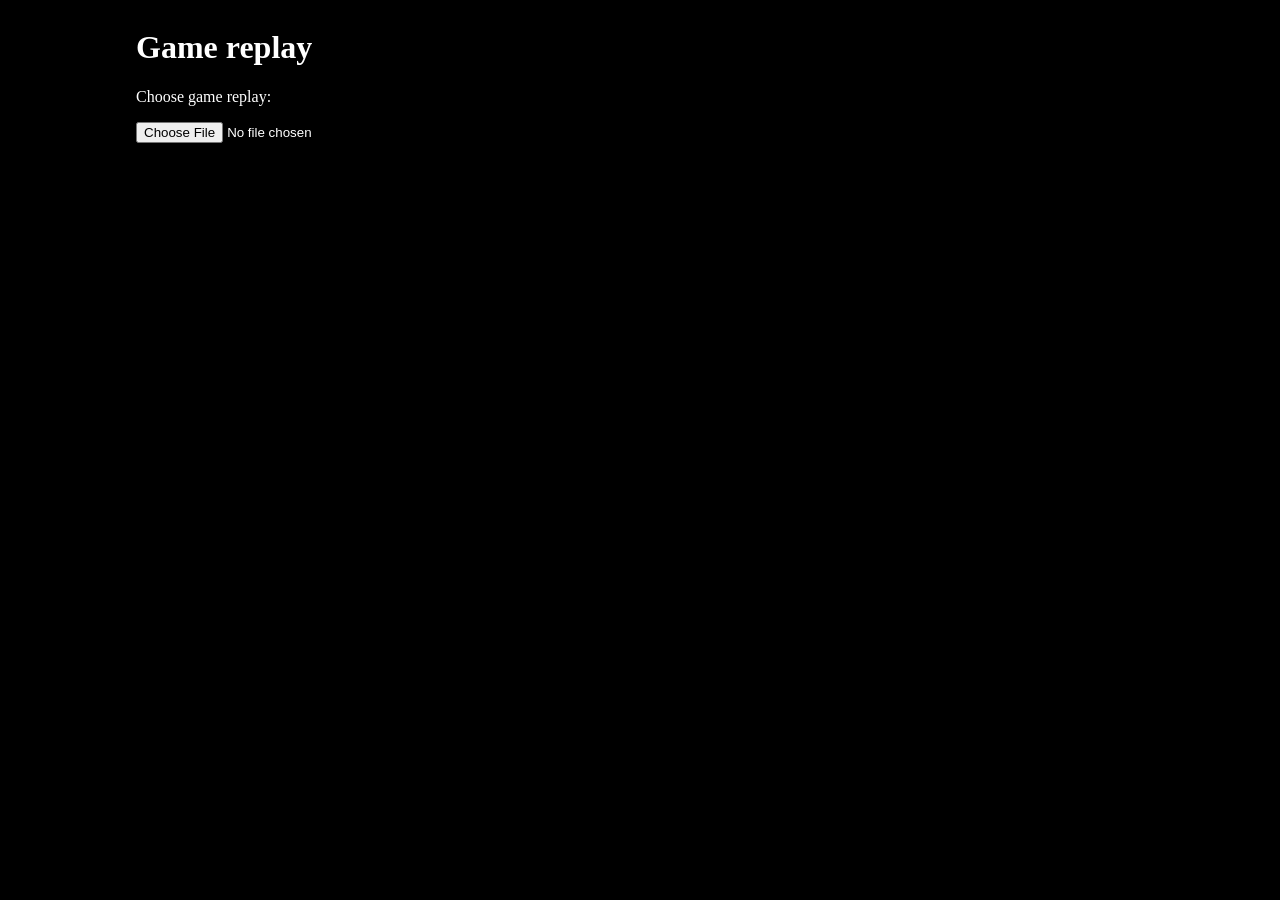
<file: observer/index.html>
<!DOCTYPE html>
<html lang="en">
<head>
    <meta charset="UTF-8">
    <meta name="viewport" content="width=device-width, initial-scale=1.0">
    <link rel="stylesheet" href="style.css">
    <link rel="shortcut icon" href="favicon.ico" type="image/x-icon">
    <title>Proboj observer</title>
</head>
<body onload="init()">
    <h1>Game replay</h1>
    <div id="upload_div">
        <p>Choose game replay:</p>
        <p><input id="upload_input" type="file" title="Upload game..."></p>
    </div>
    <div id="controls">
        <p>
            <button class="action_button button_slower" onclick="setReplaySpeed(ANIMATION_SPEED + 0.05)">Slower</button>
            <button class="action_button button_previous" onclick="previousTurn()">Previous</button>
            <button class="action_button button_play" id="pause_button" onclick="pauseButtonPress()">Play</button>
            <button class="action_button button_next" onclick="nextTurn()">Next</button>
            <button class="action_button button_faster" onclick="setReplaySpeed(ANIMATION_SPEED - 0.05)">Faster</button>
            <!-- <button onclick="animateTurn()">DEBUG</button> -->
        </p>
        <div></div>
        <p>
            Replay speed:
            <input type="number" name="replay_speed" id="replay_speed_input" step="0.05" min="0.1">
        </p>
        <div class="score_div">
            <button class="action_button button_show_scores" onclick="showScore()">Show score</button>
            <!-- <p id="scores_text">Scores not loaded.</p> -->
        </div>
    </div>
    <div id="replay_canvas">
        <div id="replay_canvas_history">
            <div id="history_turn_counter"></div>
            <div id="p1_history"></div>
            <!-- <div id="replay_canvas_separator"></div> -->
            <div id="p2_history"></div>
        </div>
        <div id="replay_canvas_current">
            <div id="current_turn_p1"><p id="current_turn_p1_text">p1</p><p id="current_turn_result_text_p1">ahoj</p></div>
            <div id="current_turn_p2"><p id="current_turn_p2_text">p2</p><p id="current_turn_result_text_p2">ahoj</p></div>
        </div>
    </div>
    <script src="script.js"></script>
</body>
</html>
</file>
<file: observer/style.css>
body {
    background-color: black;
    color: white;
    grid: 1;
    align-content: center;
    padding-left: 10vw;
    padding-right: 10vw;
}

button {
    background-color: black;
    color: white;
    border: 1px solid white;
    padding: 2px 5px;
}

.button_show_scores {
    place-self: end;
}

.action_button {
    font-size: medium;
    font-weight: bold;
    border: 2px solid white;
    cursor: pointer;
}

.button_slower {
    cursor: zoom-in;
}

.button_previous {
    cursor: w-resize;
}

.button_play {
    cursor: pointer;
}

.button_next {
    cursor: e-resize;
}

.button_faster {
    cursor: zoom-out;
}

#controls {
    display: none;
    grid-template-columns: 1fr auto;
}
/* 
.scores_div {
    display: grid;
    grid-template-columns: 1fr 1fr;
} */

#scores_text {
    display: none;
}

#replay_canvas {
    display: none; /*ONLY SHOW THIS AFTER FILE IS LOADED: grid;*/
    grid-template-columns: auto 1fr;
    width: 100%;
    /* grid-template-columns: 1fr 1fr; */
}

#replay_canvas_current {
    display: flex;
    align-items: center;
    justify-content: center;
    width: 100%;
}

#current_turn_p1 {
    margin-right: 25%;
    margin-bottom: 20vh;
    text-align: center;
}

#current_turn_p2 {
    margin-bottom: 20vh;
    text-align: center;
} 

#current_turn_result_text_p1, #current_turn_result_text_p2 {
    font-size: 100%;
    font-weight: bold;
}

#current_turn_p1_text, #current_turn_p2_text {
    margin-bottom: 3vh;
    font-size: 500%;
    border-radius: 25px;
    padding: 10px;
    border: 3px solid white;
}

#replay_canvas_history {
    display: grid;
    grid-template-columns: auto auto auto;
    border: 2px solid white;
    border-radius: 10px;
    padding: 3px;
    margin-top: 15px;
    width: 155px;
    height: 80vh;
    overflow: scroll;
    align-items: start;
}


#p1_history, #p2_history, #history_turn_counter {
    justify-content: center;
    display: grid;
    grid-template-columns: 1fr;
}

#p1_history div, #p2_history div, #history_turn_counter div {
    border-top: 2px solid black;
    display: flex;
    justify-content: center;
    align-content: center;
    width: 100%;
    height: 52px;
    box-sizing: border-box;
}

#p1_history div {
    border-top-left-radius: 10px;
    border-bottom-left-radius: 10px;
}

#p2_history div {
    border-top-right-radius: 10px;
    border-bottom-right-radius: 10px;
}

#p1_history p, #p2_history p, #history_turn_counter button {
    text-align: center;
    place-content: center;
    background-color: black;
    font-size: medium;
    border: 0;
    border-radius: 10px;
    padding-bottom: 5px;
    padding-top: 5px;
    padding-left: 5px;
    padding-right: 5px;
    margin: 10px;
    /* width: min-content; */
}

#history_turn_counter button {
    cursor: pointer;
    height: 32px;
    width: 32px;
}
</file>
